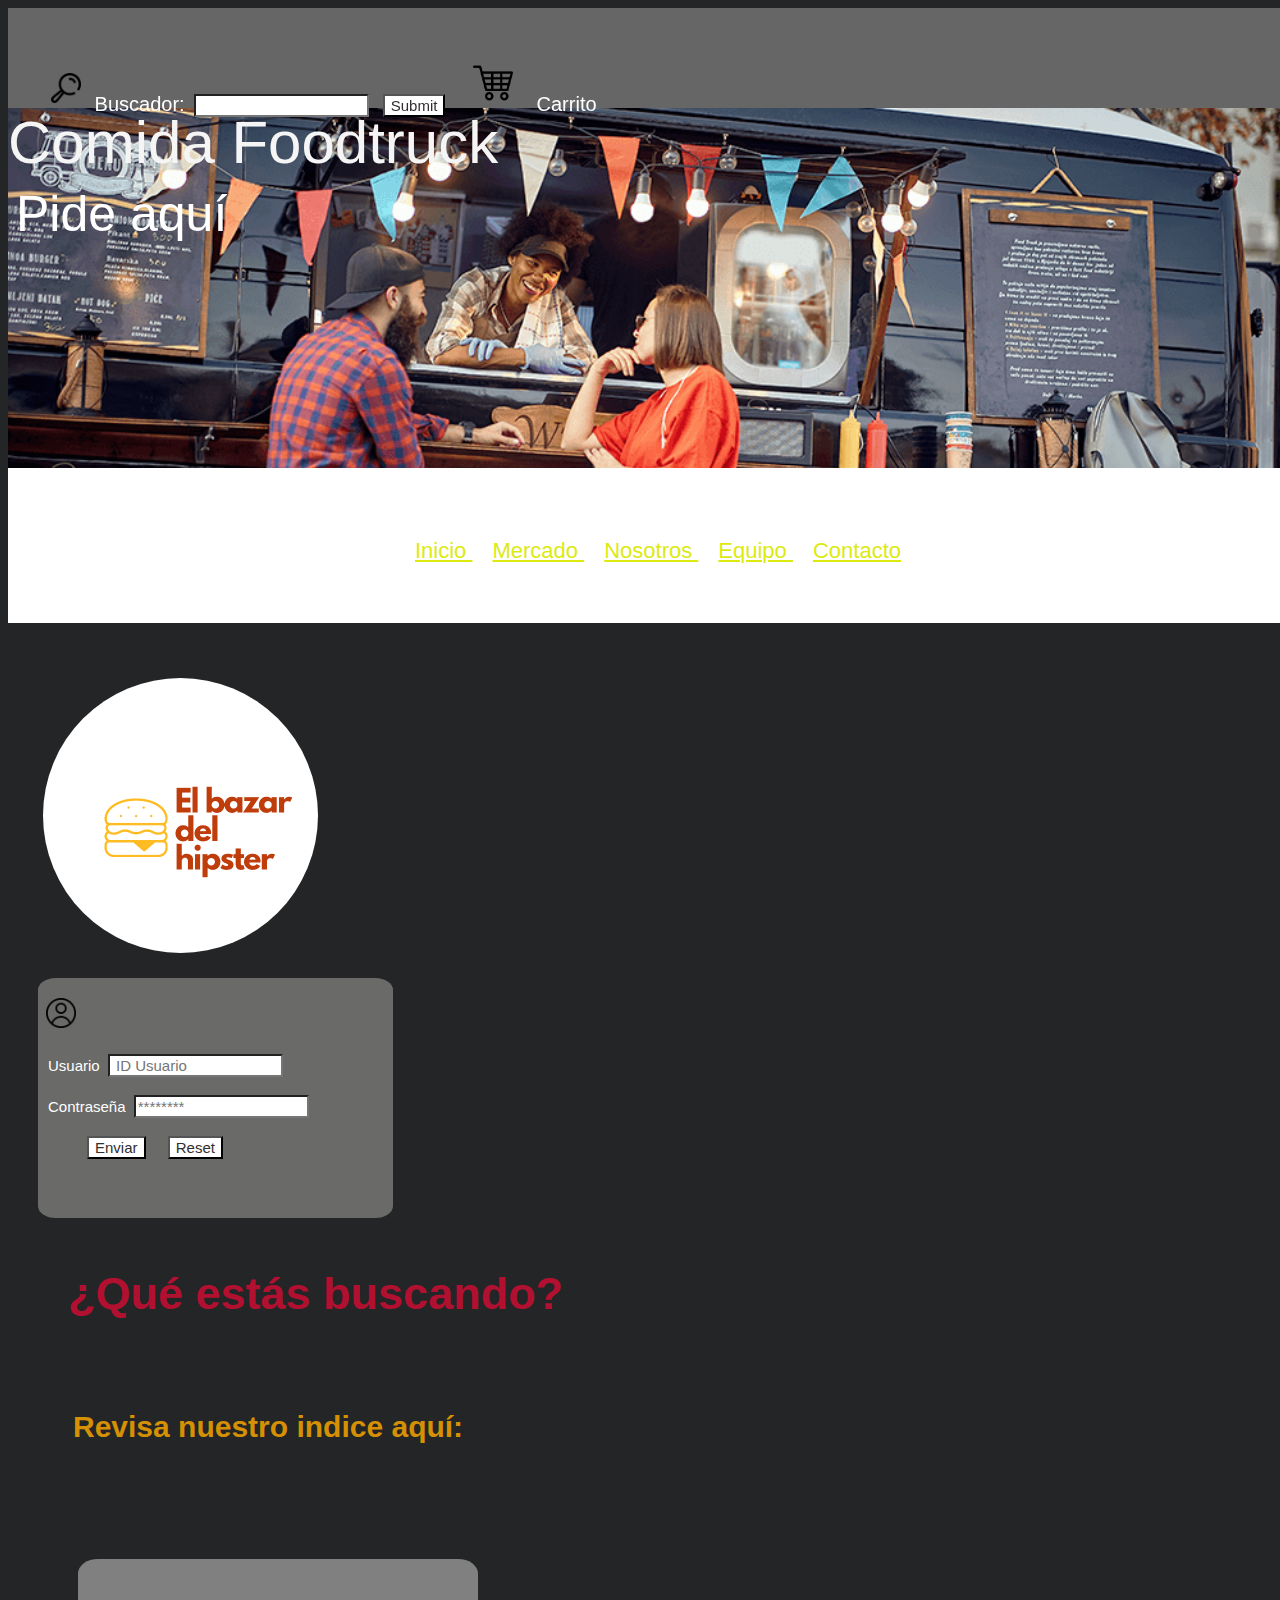
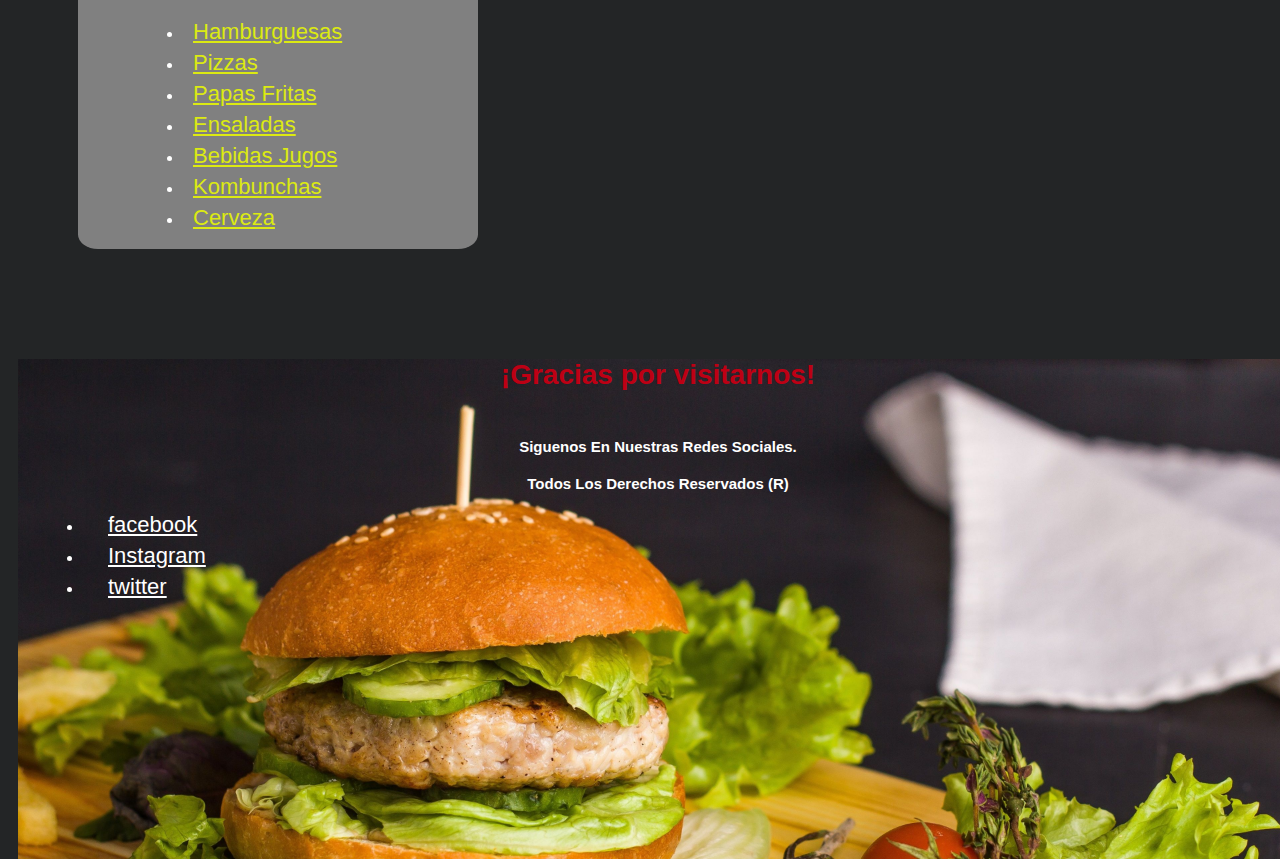
<file: src/paginas/busqueda.html>
<!DOCTYPE html>
<htm lang="en">
<head>
  <meta charset="UTF-8">
  <meta http-equiv="X-UA-Compatible" content="IE=edge">
  <meta name="viewport" content="width=device-width, initial-scale=1.0 user-scalable= no, maximum-scale= 1.0 minimum-scale= 1.0">
  <!--Style sheets-->
  <link href="https://cdn.jsdelivr.net/npm/bootstrap@5.2.0-beta1/dist/css/bootstrap.min.css" rel="stylesheet" integrity="sha384-0evHe/X+R7YkIZDRvuzKMRqM+OrBnVFBL6DOitfPri4tjfHxaWutUpFmBp4vmVor" crossorigin="anonymous">
  <link href="https://unpkg.com/aos@2.3.1/dist/aos.css" rel="stylesheet">
  <!--Scripts-->
  <script src="https://unpkg.com/aos@2.3.1/dist/aos.js"></script>
  <link rel="stylesheet" href="../css/estilos.css">
    <title> busqueda </title>
</head>
<body>

    
<!--Esto es un buscador-->

<div class="caja">
    <div class="Buscador" data-aos="fade-right"
    data-aos-offset="300"
    data-aos-easing="ease-in-sine">
    
    
        <div class="lupa">
        <img src="/src/multimedia/loupe.png" alt="buscador" width="30px" margin-top="15px" >
      <label for="Buscar"> Buscador: </label>
      <input type="Search" name="buscar" id="buscar">
      <input type="submit" name="Enviar" id="Enviar">
    
      <!--Carrito de compras-->
    
      <a href="../src/paginas/carrito.html"><img src="/src/multimedia/carrito de compra.png" alt="carro" width="40px"></a>
      <label for="compra"> Carrito</label> 
    
     </div>
       </div>
        </div>


<!--Contenedor Banner-->
<header> 
    <div>
    <div class=" contenedor"> Comida Foodtruck </div>
    <div class=" Banner"> Pide aquí </div>
    </div>
  </header>

  

  <!--Barra contenedora Menú-->
  <div class="Barra">

    
    
   <!--Menú Navegación-->
  
   <main>
    <div class="Menu">
     <nav>
       <div class="bottom">
         <a href= "/src/index.html"> Inicio </a>
         <a href="/src/paginas/mercado.html"> Mercado </a>
         <a href="/src/paginas/nosotros.html"> Nosotros </a>
         <a href="/src/paginas/equipo.html"> Equipo </a>
         <a href="/src/paginas/contacto.html"> Contacto </a>
       </div>
     </nav>
     </div>
   </main>


   
<!--logotipo-->

<div class="contain" data-aos="zoom-in">
    <a href="/src/index.html">
    <img src="/src/imagenes/logo bazar hipster transparent.png" width="250px">
    </a>
  </div>
  
  
<!--Usuario y Contraseña-->
<div class="Box">
    <div class="Usuario" width="20px">
      <img src="/src/multimedia/usuario.png" alt="User" width="30px" color="white">
    <p>
      <label for="Usuario"> Usuario </label>
      <input type="text" name="nombre usuario" id="nombre Usuario" placeholder=" ID Usuario" required>
    </p>
    
    <p>
      <label for="password">Contraseña</label>
      <input type="password" name="psw" id="password" placeholder= "********" maxlength="12" min="8">
    </p>
    
    <div class="btn">
    <p>
      <a href="../src/paginas/miportal.html"><input type="submit" value="Enviar"></a> 
      <input type="reset">
    </p>
    
    </div>
       </div>
          </div>
    
  <!--Título del sitio-->
  <h1>¿Qué estás buscando?</h1>
  <h2>Revisa nuestro indice aquí:</h2>



  <div class="contain3">
    <nav>
      <ul>
        <li> <a href="../src/paginas/subpaginas/hamburguesas.html"> Hamburguesas </a> </li>
        <li> <a href="../src/paginas/subpaginas/pizzas.html"> Pizzas </a> </li>
        <li> <a href="../src/paginas/subpaginas/papasfritas.html"> Papas Fritas </a> </li>
        <li> <a href="../src/paginas/subpaginas/ensaladas.html"> Ensaladas </a> </li>
        <li> <a href="../src/paginas/subpaginas/bebidas.html"> Bebidas Jugos </a> </li>
        <li> <a href="../src/paginas/subpaginas/kombunchas.html"> Kombunchas </a> </li>
        <li> <a href="../src/paginas/subpaginas/cervezas.html"> Cerveza </a> </li>
        <ul>
          <nav>
     </div>

<!--Pie de Pagina-->
<footer>
 
    <div class= "Pie">
  
  
        <div class="Widget">
          <h5> ¡Gracias por visitarnos!</h5>
          </div>
      
          <div class="center-footer" id="call-action">
          <h4> Siguenos en nuestras redes sociales.</h4>
                 <h4> Todos los derechos reservados (R) </h4>
  
      <ul>
        <li> <a class="btn" href="https://www.facebook.com/"> facebook </a> </li>
        <li> <a class="btn" href="https://www.instagram.com/"> Instagram </a> </li>
        <li> <a class="btn" href="https://twitter.com/"> twitter </a> </li>
      </ul>
   
      <div class="powr-paypal-button" id="507c94aa_1654184811"></div><script src="https://www.powr.io/powr.js?platform=html"></script>
  
           </div>
          </div>
         </div>
  </footer>
  <script>
    AOS.init();
  </script>
</body>
</htm>
</file>
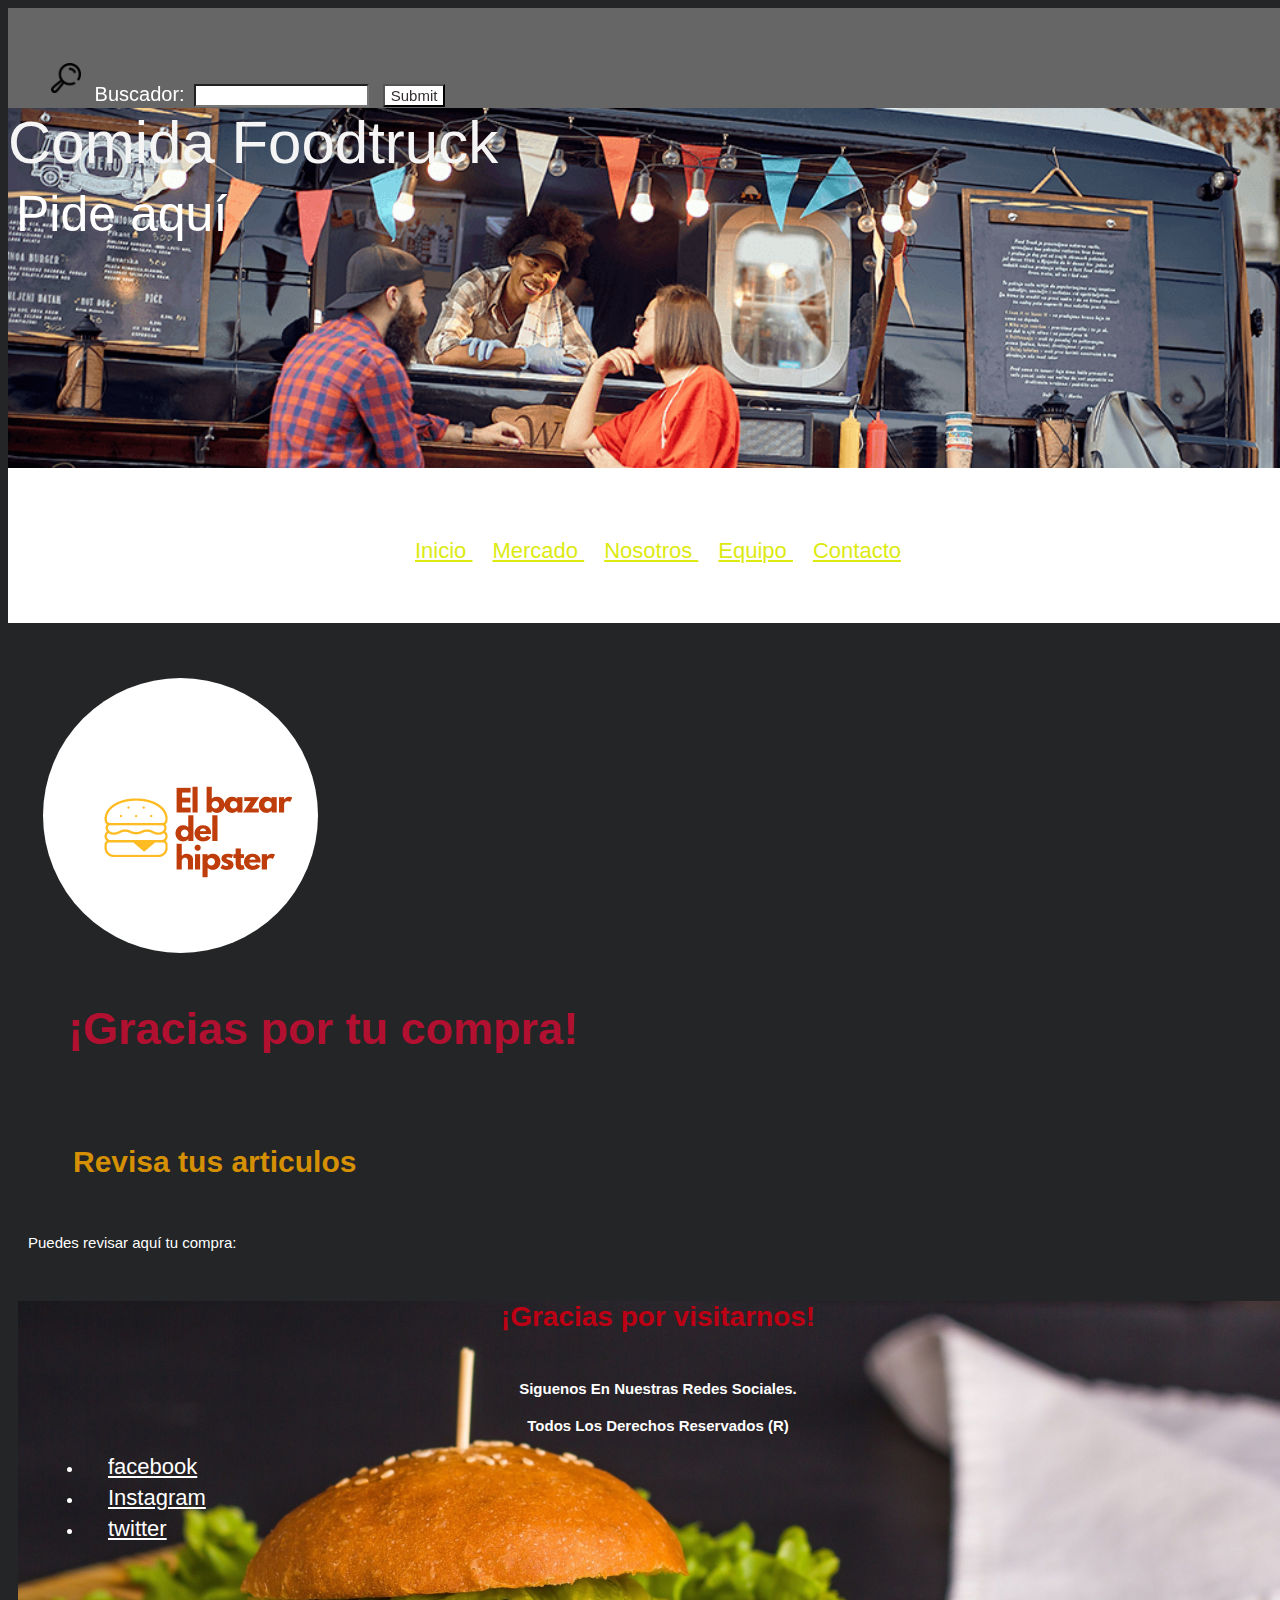
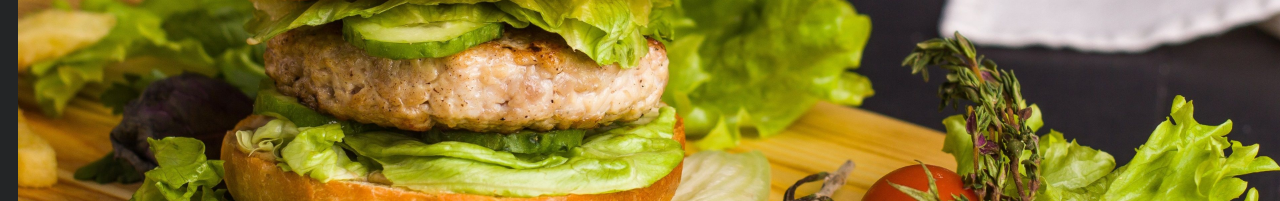
<file: src/paginas/carrito.html>
<!DOCTYPE html>
<html lang="en">
<head>
  <meta charset="UTF-8">
  <meta http-equiv="X-UA-Compatible" content="IE=edge">
  <meta name="viewport" content="width=device-width, initial-scale=1.0 user-scalable= no, maximum-scale= 1.0 minimum-scale= 1.0">
  <!--Style sheets-->
  <link href="https://cdn.jsdelivr.net/npm/bootstrap@5.2.0-beta1/dist/css/bootstrap.min.css" rel="stylesheet" integrity="sha384-0evHe/X+R7YkIZDRvuzKMRqM+OrBnVFBL6DOitfPri4tjfHxaWutUpFmBp4vmVor" crossorigin="anonymous">
  <link href="https://unpkg.com/aos@2.3.1/dist/aos.css" rel="stylesheet">
  <!--Scripts-->
  <script src="https://unpkg.com/aos@2.3.1/dist/aos.js"></script>
  <link rel="stylesheet" href="../css/estilos.css">
  <title> Checkout </title>
</head>

<body>


<!--Esto es un Buscador-->

<div class="caja">
    <div class="Buscador" data-aos="fade-right"
    data-aos-offset="300"
    data-aos-easing="ease-in-sine">
    
    
        <div class="lupa">
        <img src="../multimedia/loupe.png" alt="buscador" width="30px" margin-top="15px" >
      <label for="Buscar"> Buscador: </label>
      <input type="Search" name="buscar" id="buscar">
      <input type="submit" name="Enviar" id="Enviar">
    
    </div>
      </div>
        </div>
 
<!--Contenedor Banner-->
<header> 
    <div>
    <div class=" contenedor"> Comida Foodtruck </div>
    <div class=" Banner"> Pide aquí </div>
    </div>
  </header>   

   <!--Barra contenedora Menú-->
   <div class="Barra">
 

    <!--Menú Navegación-->
   
    <main>
     <div class="Menu">
      <nav>
        <div class="bottom">
          <a href= "/src/index.html"> Inicio </a>
          <a href="/src/paginas/mercado.html"> Mercado </a>
          <a href="/src/paginas/nosotros.html"> Nosotros </a>
          <a href="/src/paginas/equipo.html"> Equipo </a>
          <a href="/src/paginas/contacto.html"> Contacto </a>
        </div>
      </nav>
      </div>
    </main>

    
<!--logotipo-->

<div class="contain" data-aos="zoom-in">
    <a href="/src/index.html">
    <img src="../imagenes/logo bazar hipster transparent.png" width="250px">
    </a>
  </div>

<!--Resumen de compra-->
<h1> ¡Gracias por tu compra!</h1>


<h2>Revisa tus articulos</h2>

<!--Ticket de venta-->
<p>Puedes revisar aquí tu compra:</p>
<div data-aos="fade-right">
  <div class="powr-delivery-form" id="b0d68f87_1653775387"></div><script src="https://www.powr.io/powr.js?platform=html"></script>
</div>

  
<!--Pie de Pagina-->
<footer>
 
  <div class= "Pie">


      <div class="Widget">
        <h5> ¡Gracias por visitarnos!</h5>
        </div>
    
        <div class="center-footer" id="call-action">
        <h4> Siguenos en nuestras redes sociales.</h4>
               <h4> Todos los derechos reservados (R) </h4>
  
    <ul>
      <li> <a class="btn" href="https://www.facebook.com/"> facebook </a> </li>
      <li> <a class="btn" href="https://www.instagram.com/"> Instagram </a> </li>
      <li> <a class="btn" href="https://twitter.com/"> twitter </a> </li>
    </ul>
    <div class="powr-paypal-button" id="507c94aa_1654184811"></div><script src="https://www.powr.io/powr.js?platform=html"></script>
         </div>
        </div>
       </div>
</footer>
<script>
  AOS.init();
</script>
</body>

</html>
</file>
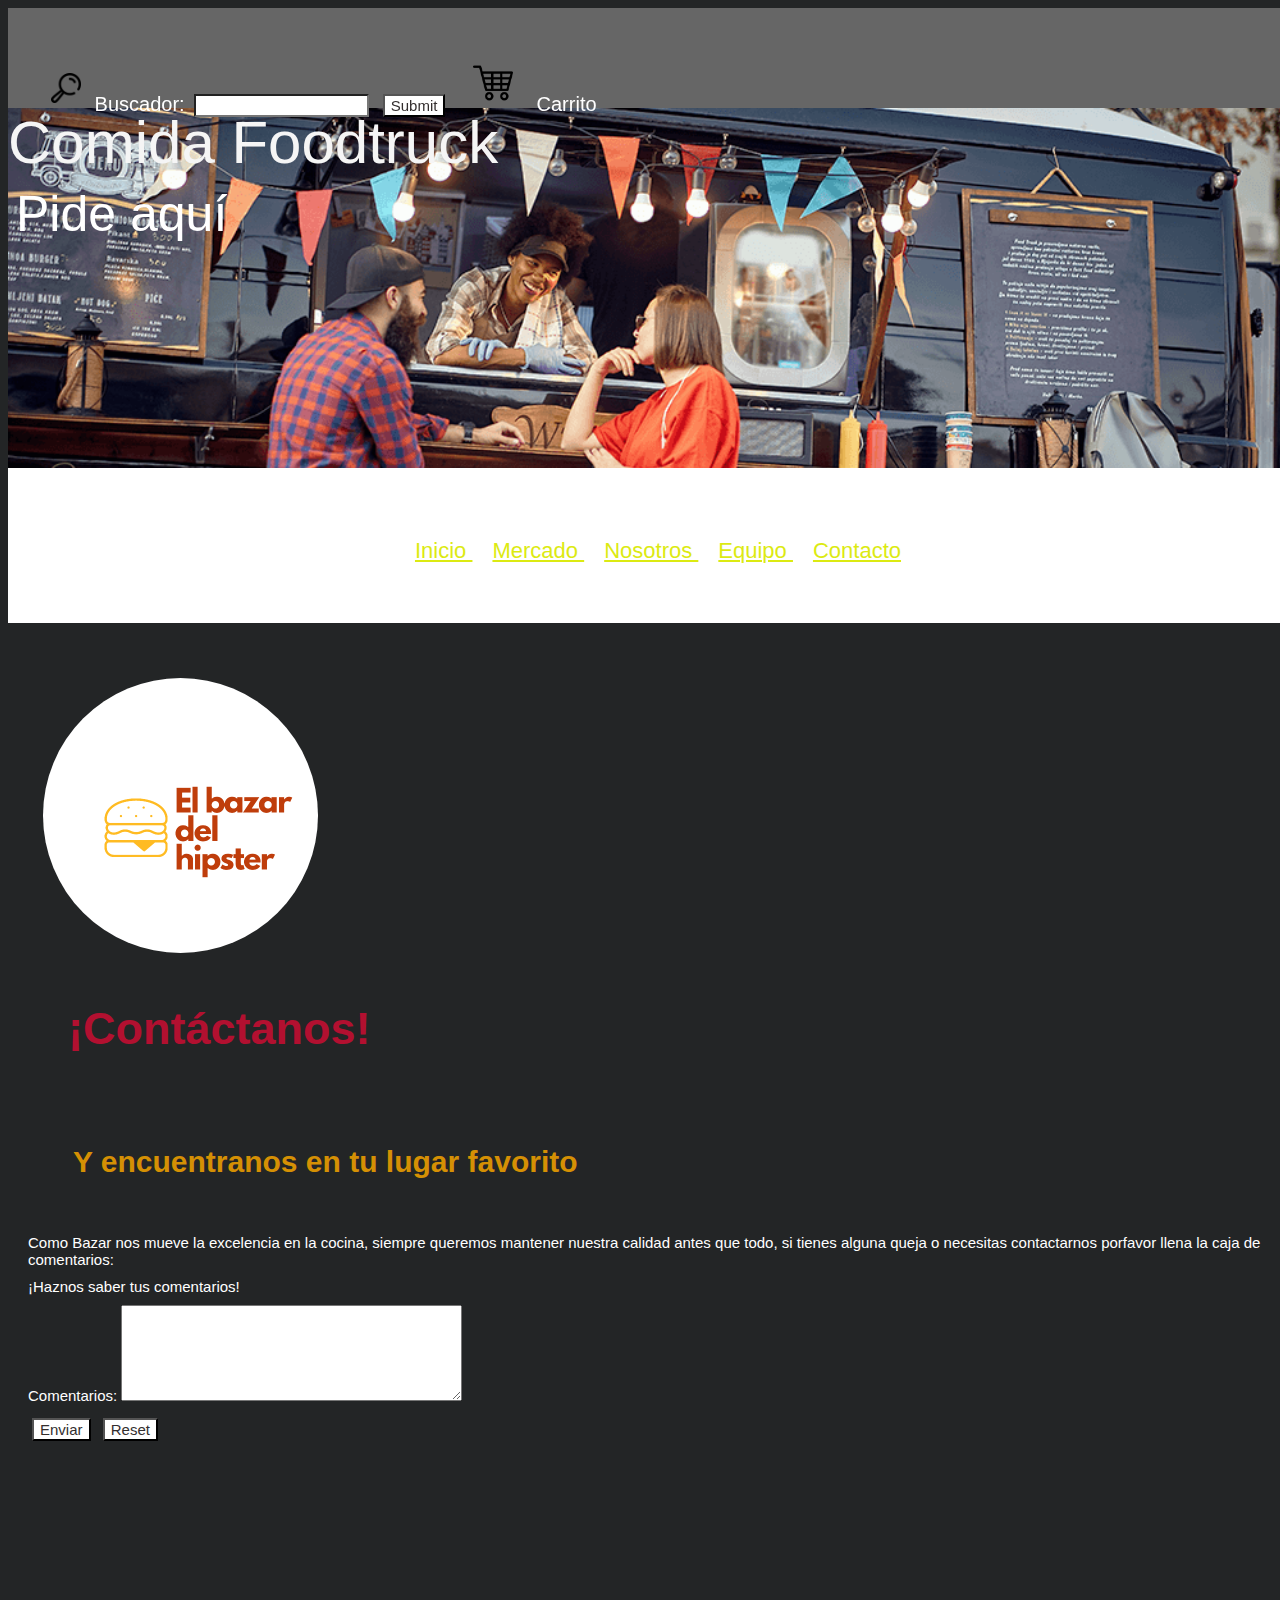
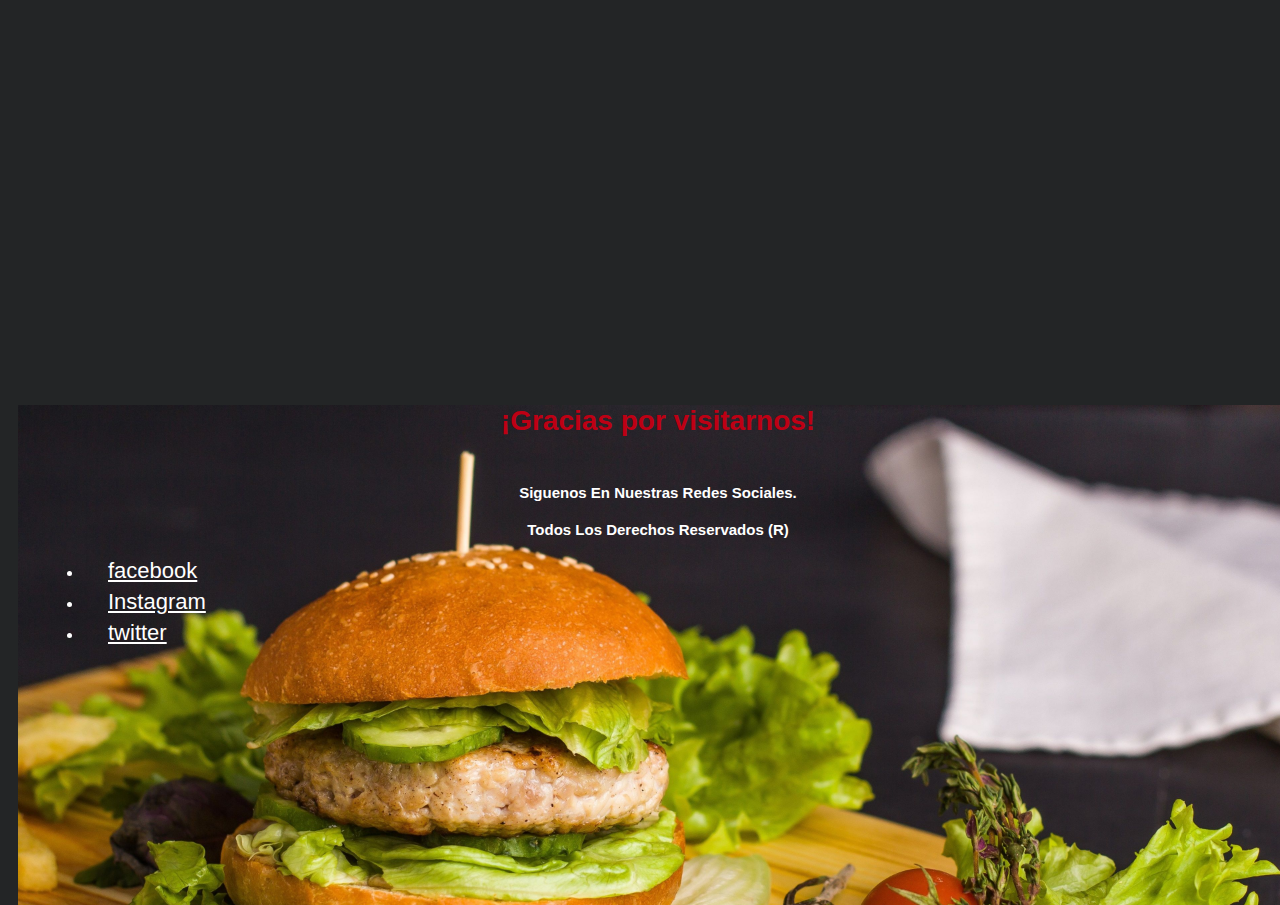
<file: src/paginas/contacto.html>
<!DOCTYPE html>
<html lang="en">
    <head>
      <meta charset="UTF-8">
      <meta http-equiv="X-UA-Compatible" content="IE=edge">
      <meta name="viewport" content="width=device-width, initial-scale=1.0 user-scalable= no, maximum-scale= 1.0 minimum-scale= 1.0">
      <!--Style sheets-->
      <link href="https://cdn.jsdelivr.net/npm/bootstrap@5.2.0-beta1/dist/css/bootstrap.min.css" rel="stylesheet" integrity="sha384-0evHe/X+R7YkIZDRvuzKMRqM+OrBnVFBL6DOitfPri4tjfHxaWutUpFmBp4vmVor" crossorigin="anonymous">
      <link href="https://unpkg.com/aos@2.3.1/dist/aos.css" rel="stylesheet">
      <!--Scripts-->
      <script src="https://unpkg.com/aos@2.3.1/dist/aos.js"></script>
      <link rel="stylesheet" href="../css/estilos.css">
      <title> Contacto </title>
    </head>
<body>

 <!--Esto es un Buscador-->

 <div class="caja">
  <div class="Buscador" data-aos="fade-right"
  data-aos-offset="300"
  data-aos-easing="ease-in-sine">
  
  
      <div class="lupa">
      <img src="../multimedia/loupe.png" alt="buscador" width="30px" margin-top="15px" >
    <label for="Buscar"> Buscador: </label>
    <input type="Search" name="buscar" id="buscar">
    <input type="submit" name="Enviar" id="Enviar">
  

    <a href="../paginas/carrito.html"><img src="../multimedia/carrito de compra.png" alt="carro" width="40px"></a>
    <label for="compra"> Carrito</label> 
  
  </div>
    </div>
      </div>

  <!--Caja Banner-->
    <header>
        <div>
        <div class=" contenedor"> Comida Foodtruck </div>
        <div class=" Banner"> Pide aquí </div>
        </div>
      </header>

  <!--Barra contenedora Menú-->
  <div class="Barra">



   <!--Menú Navegación-->
  
   <main>
    <div class="Menu">
     <nav>
         <a href= "../index.html"> Inicio </a>
         <a href="../paginas/mercado.html"> Mercado </a>
         <a href="../paginas/nosotros.html"> Nosotros </a>
         <a href="../paginas/equipo.html"> Equipo </a>
         <a href="../paginas/contacto.html"> Contacto </a>
     </nav>
     </div>
   </main>


<!--logotipo-->

<div class="contain" data-aos="zoom-in">
  <a href="../index.html">
  <img src="../imagenes/logo bazar hipster transparent.png" width="250px">
  </a>
</div>
    <!--Título-->
  <h1> ¡Contáctanos! </h1>  
  
  <h2> Y encuentranos en tu lugar favorito</h2>

  <span> 
 <p> Como Bazar nos mueve la excelencia en la cocina, siempre queremos mantener nuestra calidad
     antes que todo, si tienes alguna queja o necesitas contactarnos porfavor llena la caja de comentarios:
 </p>
  </span>

<!--Comentarios-->
  <p> ¡Haznos saber tus comentarios!</p>
              
  <p>
    <label for="comentarios">Comentarios:</label>
    <textarea id="comentarios" name="areatexto" rows="6" cols="40"></textarea>
  </p>

  <p>
    <input type="submit" value="Enviar">
    <input type="reset">
  </p>



  <!--Ubicación-->
  <div class="mapouter"><div class="gmap_canvas"><iframe width="800" height="400" id="gmap_canvas" src="https://maps.google.com/maps?q=santiago%20de%20chile&t=&z=13&ie=UTF8&iwloc=&output=embed" frameborder="0" scrolling="no" marginheight="0" marginwidth="0"></iframe><a href="https://www.whatismyip-address.com"></a><br><style>.mapouter{position:relative;text-align:right;height:500px;width:600px;}</style><a href="https://www.embedgooglemap.net"></a><style>.gmap_canvas {overflow:hidden;background:none!important;height:500px;width:600px;}</style></div></div>

 
  <!--Pie de Pagina-->


  <footer>
 
    <div class= "Pie">
  
    <div class="redes sociales">
                     
      <div class="contenedor">
        <div class="Widget">
          <h5> ¡Gracias por visitarnos!</h5>
      
          <div class="center-footer" id="call-action">
          <h4> Siguenos en nuestras redes sociales.</h4>
                 <h4> Todos los derechos reservados (R) </h4>
      <ul>
        <li> <a class="btn" href="https://www.facebook.com/"> facebook </a> </li>
        <li> <a class="btn" href="https://www.instagram.com/"> Instagram </a> </li>
        <li> <a class="btn" href="https://twitter.com/"> twitter </a> </li>
      </ul>
    </div>
    <div class="powr-paypal-button" id="507c94aa_1654184811"></div><script src="https://www.powr.io/powr.js?platform=html"></script>
           </div>
          </div>
         </div>
        </div>
  </footer>
  <script>
    AOS.init();
  </script>
    <script src="https://cdn.jsdelivr.net/npm/bootstrap@5.2.0-beta1/dist/js/bootstrap.bundle.min.js" integrity="sha384-pprn3073KE6tl6bjs2QrFaJGz5/SUsLqktiwsUTF55Jfv3qYSDhgCecCxMW52nD2" crossorigin="anonymous"></script>
</body>

</html>
</file>
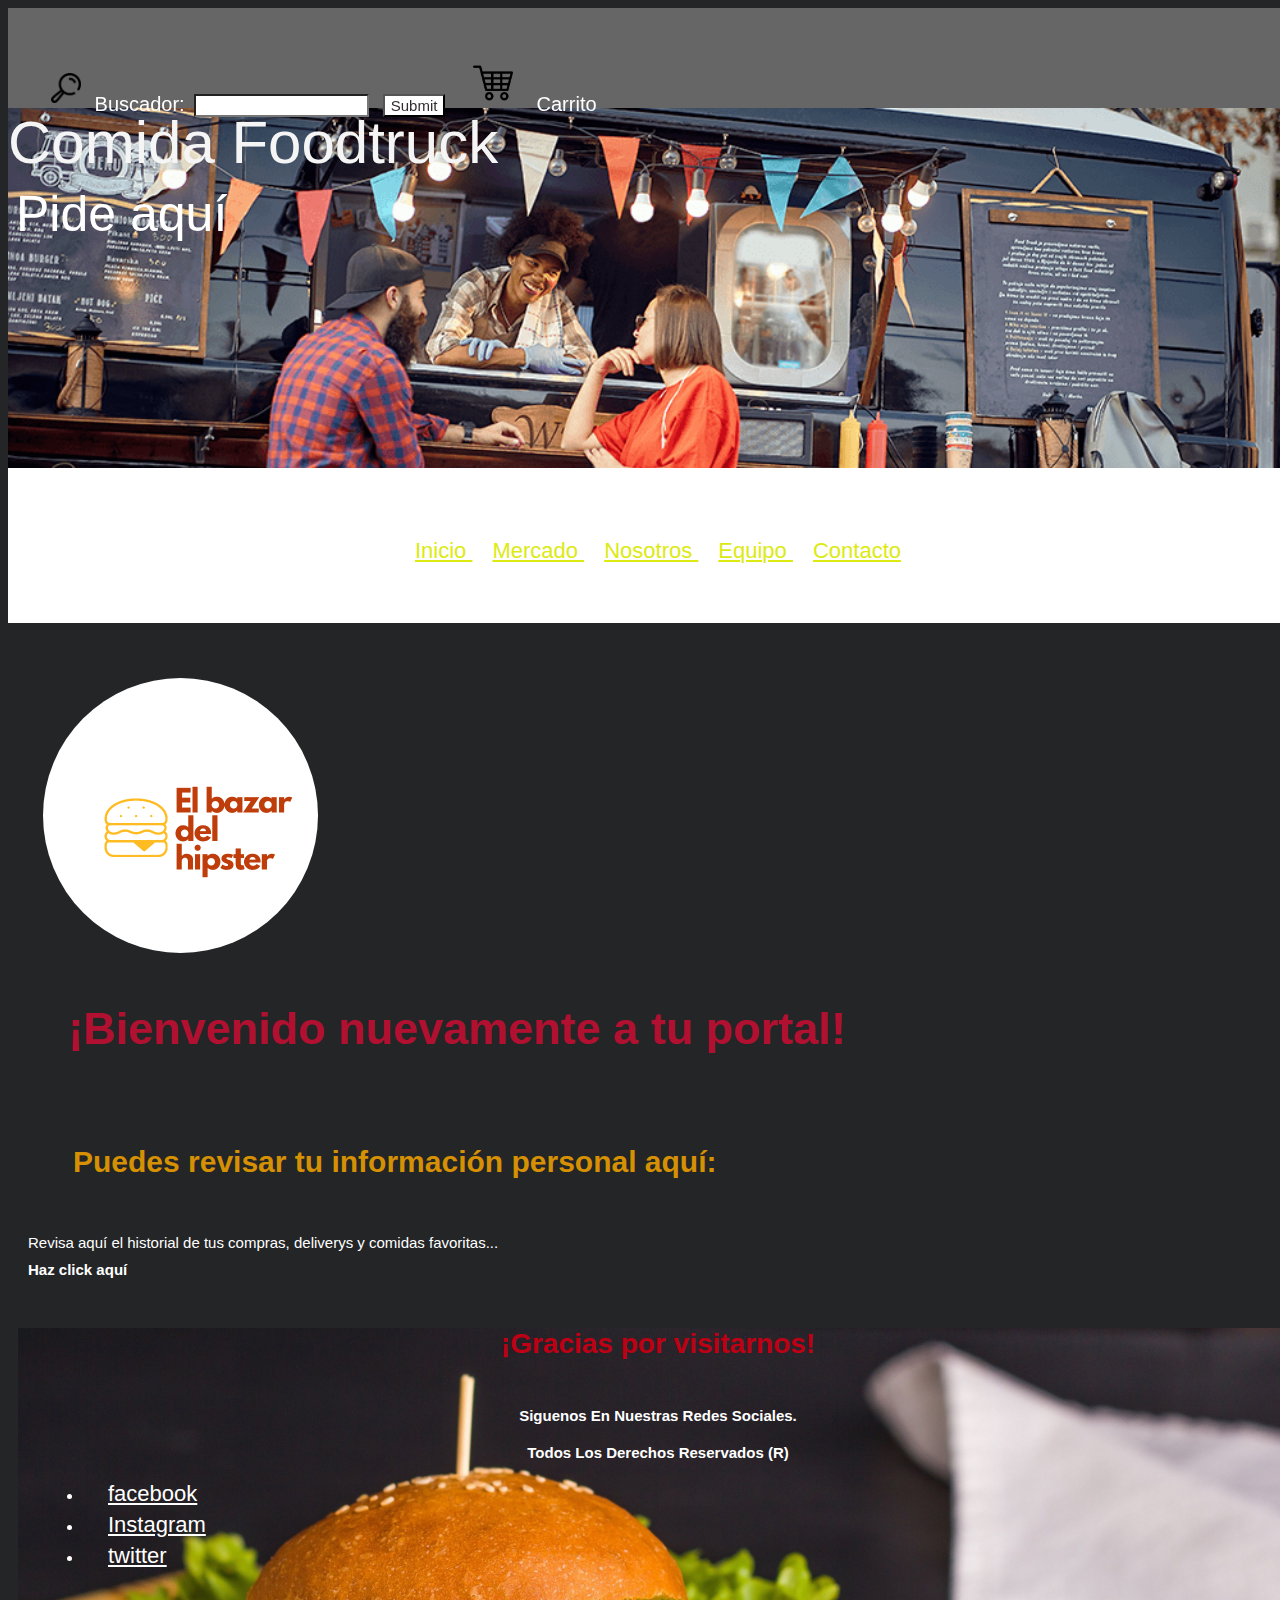
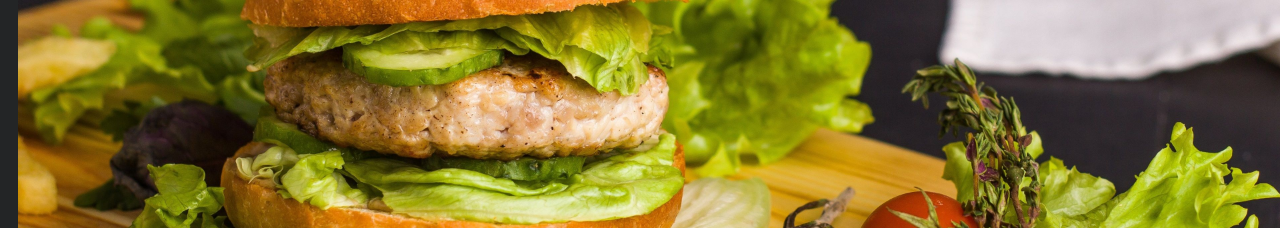
<file: src/paginas/miportal.html>
<!DOCTYPE html>
<html lang="en">
<head>
  <meta charset="UTF-8">
  <meta http-equiv="X-UA-Compatible" content="IE=edge">
  <meta name="viewport" content="width=device-width, initial-scale=1.0 user-scalable= no, maximum-scale= 1.0 minimum-scale= 1.0">
  <!--Style sheets-->
  <link href="https://cdn.jsdelivr.net/npm/bootstrap@5.2.0-beta1/dist/css/bootstrap.min.css" rel="stylesheet" integrity="sha384-0evHe/X+R7YkIZDRvuzKMRqM+OrBnVFBL6DOitfPri4tjfHxaWutUpFmBp4vmVor" crossorigin="anonymous">
  <link href="https://unpkg.com/aos@2.3.1/dist/aos.css" rel="stylesheet">
  <!--Scripts-->
  <script src="https://unpkg.com/aos@2.3.1/dist/aos.js"></script>
  <link rel="stylesheet" href="../css/estilos.css">
    <title> Mi portal </title>
</head>

<body>

<!--Esto es un buscador-->

<div class="caja">
    <div class="Buscador" data-aos="fade-right"
    data-aos-offset="300"
    data-aos-easing="ease-in-sine">
    
    
        <div class="lupa">
        <img src="/src/multimedia/loupe.png" alt="buscador" width="30px" margin-top="15px" >
      <label for="Buscar"> Buscador: </label>
      <input type="Search" name="buscar" id="buscar">
      <input type="submit" name="Enviar" id="Enviar">
    
      <!--Carrito de compras-->
    
      <a href="../paginas/carrito.html"><img src="/src/multimedia/carrito de compra.png" alt="carro" width="40px"></a>
      <label for="compra"> Carrito</label> 
    
     </div>
       </div>
        </div>

<!--Contenedor Banner-->
<header> 
  <div>
  <div class=" contenedor"> Comida Foodtruck </div>
  <div class=" Banner"> Pide aquí </div>
  </div>
</header>


  <!--Barra contenedora Menú-->
  <div class="Barra">

    
   <!--Menú Navegación-->
  
   <main>
    <div class="Menu">
     <nav>
       <div class="bottom">
         <a href= "../index.html"> Inicio </a>
         <a href="/src/paginas/mercado.html"> Mercado </a>
         <a href="/src/paginas/nosotros.html"> Nosotros </a>
         <a href="/src/paginas/equipo.html"> Equipo </a>
         <a href="/src/paginas/contacto.html"> Contacto </a>
       </div>
     </nav>
     </div>
   </main>

   
<!--logotipo-->

<div class="contain" data-aos="zoom-in">
    <a href="../index.html">
    <img src="/src/imagenes/logo bazar hipster transparent.png" width="250px">
    </a>
  </div>

  <h1>¡Bienvenido nuevamente a tu portal!</h1>

  <h2>Puedes revisar tu información personal aquí:</h2>
  
<p>Revisa aquí el historial de tus compras, deliverys y comidas favoritas...</p>

<p> <b>Haz click aquí</b> </p>


<!--Pie de Pagina-->
<footer>
 
    <div class= "Pie">
  
  
        <div class="Widget">
          <h5> ¡Gracias por visitarnos!</h5>
          </div>
      
          <div class="center-footer" id="call-action">
          <h4> Siguenos en nuestras redes sociales.</h4>
                 <h4> Todos los derechos reservados (R) </h4>
    
      <ul>
        <li> <a class="btn" href="https://www.facebook.com/"> facebook </a> </li>
        <li> <a class="btn" href="https://www.instagram.com/"> Instagram </a> </li>
        <li> <a class="btn" href="https://twitter.com/"> twitter </a> </li>
      </ul>
      <div class="powr-paypal-button" id="507c94aa_1654184811"></div><script src="https://www.powr.io/powr.js?platform=html"></script>
           </div>
          </div>
         </div>
  </footer>
  <script>
    AOS.init();
  </script>
</body>
</html>
</file>
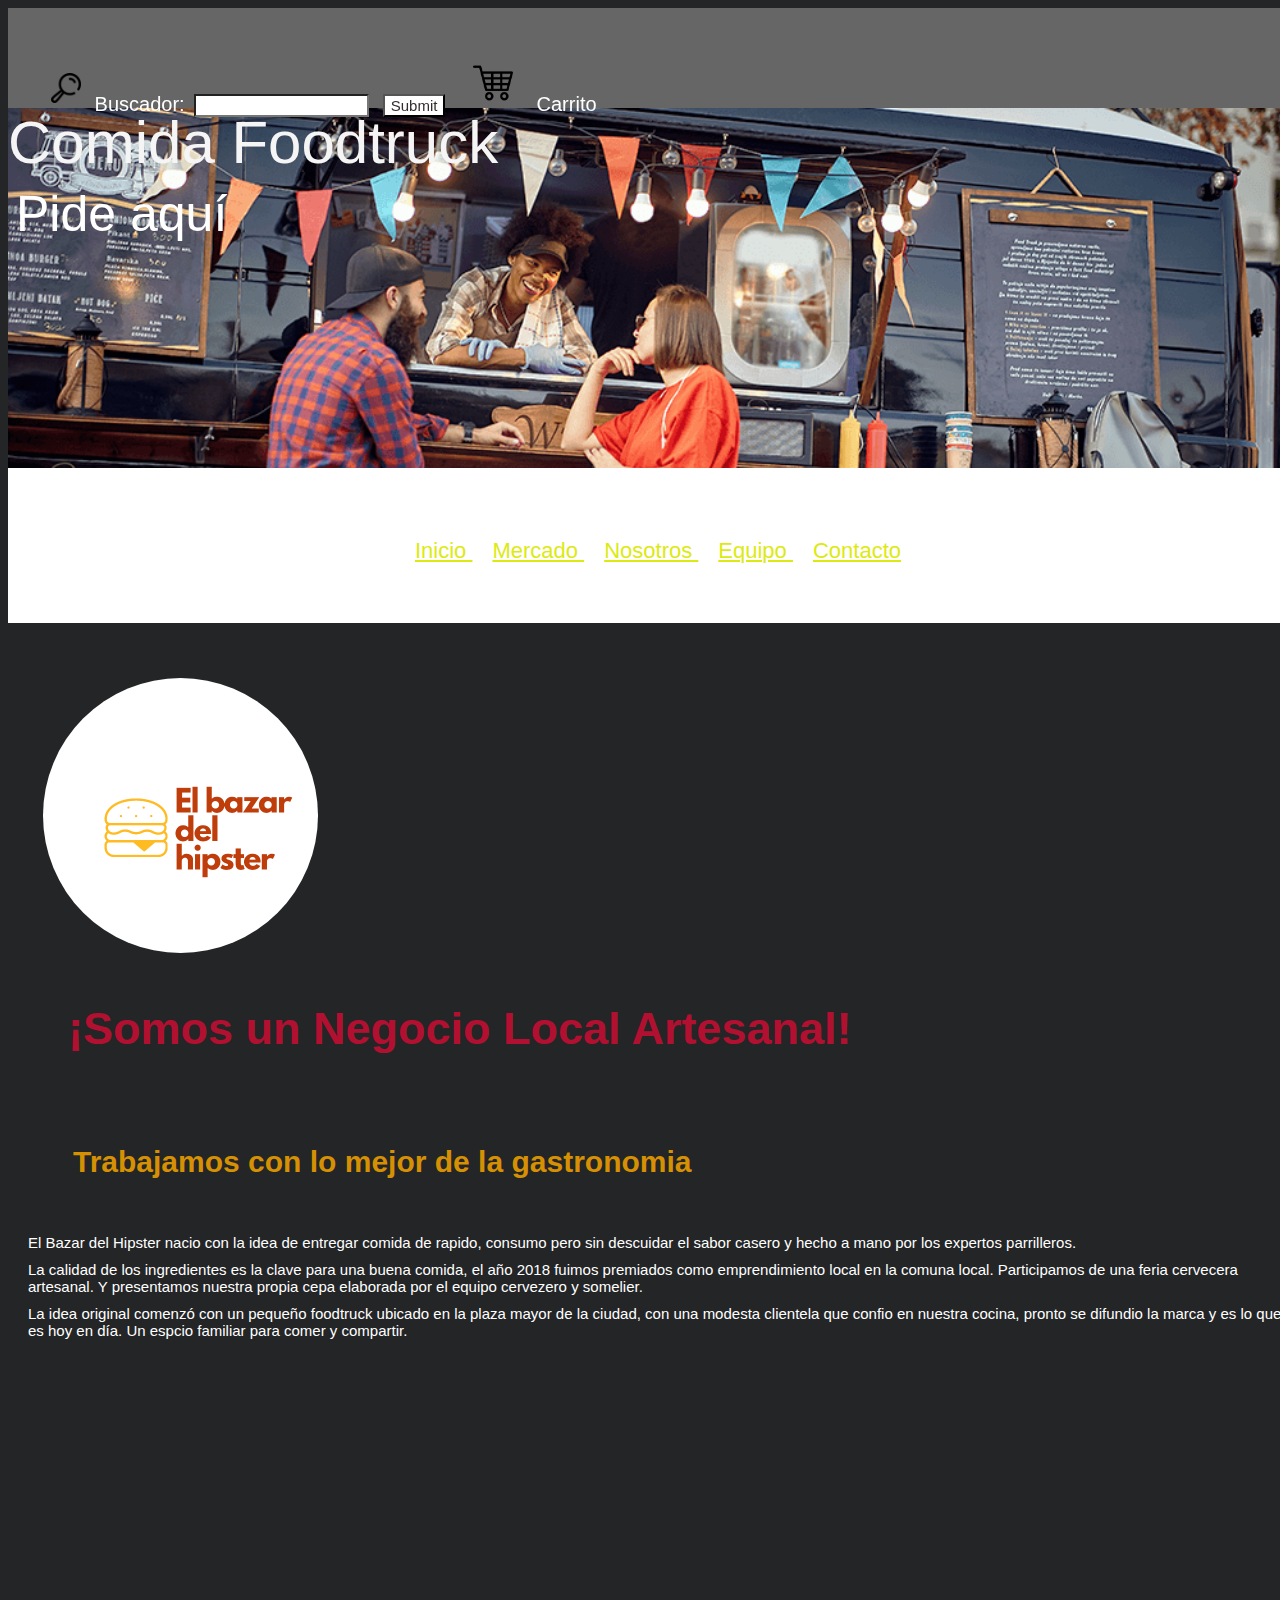
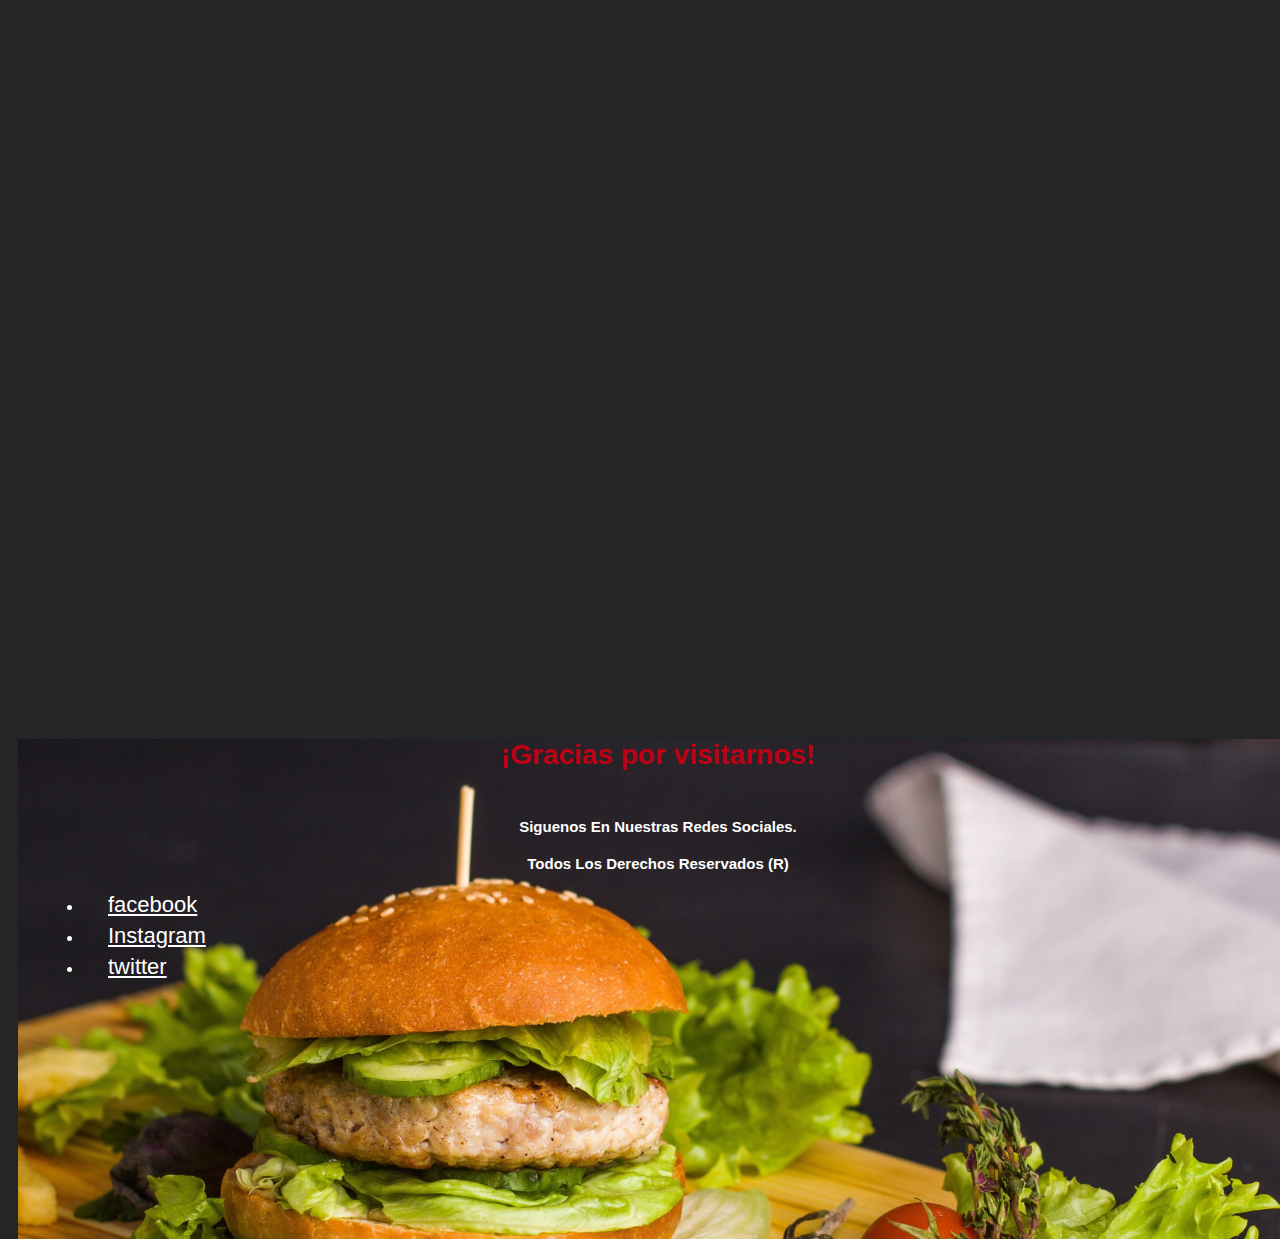
<file: src/paginas/nosotros.html>
<!DOCTYPE html>
<html lang="en">

<head>
  <meta charset="UTF-8">
  <meta http-equiv="X-UA-Compatible" content="IE=edge">
  <meta name="viewport" content="width=device-width, initial-scale=1.0 user-scalable= no, maximum-scale= 1.0 minimum-scale= 1.0">
  <!--Style sheets-->
  <link href="https://cdn.jsdelivr.net/npm/bootstrap@5.2.0-beta1/dist/css/bootstrap.min.css" rel="stylesheet" integrity="sha384-0evHe/X+R7YkIZDRvuzKMRqM+OrBnVFBL6DOitfPri4tjfHxaWutUpFmBp4vmVor" crossorigin="anonymous">
  <link href="https://unpkg.com/aos@2.3.1/dist/aos.css" rel="stylesheet">
  <!--Scripts-->
  <script src="https://unpkg.com/aos@2.3.1/dist/aos.js"></script>
  <link rel="stylesheet" href="../css/estilos.css">
  <title> Nosotros </title>
</head>
<body>


<!--Esto es un Buscador-->

<div class="caja">
  <div class="Buscador" data-aos="fade-right"
  data-aos-offset="300"
  data-aos-easing="ease-in-sine">
  
  
      <div class="lupa">
      <img src="../multimedia/loupe.png" alt="buscador" width="30px" margin-top="15px" >
    <label for="Buscar"> Buscador: </label>
    <input type="Search" name="buscar" id="buscar">
    <input type="submit" name="Enviar" id="Enviar">
  

    <a href="../paginas/carrito.html"><img src="../multimedia/carrito de compra.png" alt="carro" width="40px"></a>
    <label for="compra"> Carrito</label> 
  
  </div>
    </div>
      </div>

<!--Contenedor Banner-->
    <header>
        <div>
        <div class=" contenedor"> Comida Foodtruck </div>
        <div class=" Banner"> Pide aquí </div>
        </div>
      </header>
    
      
  <!--Barra contenedora Menú-->
  <div class="Barra">



   <!--Menú Navegación-->
  
   <main>
    <div class="Menu">
     <nav>
         <a href= "../index.html"> Inicio </a>  
         <a href="../paginas/mercado.html"> Mercado </a>
         <a href="../paginas/nosotros.html"> Nosotros </a>
         <a href="../paginas/equipo.html"> Equipo </a>
         <a href="../paginas/contacto.html"> Contacto </a>
     </nav>
     </div>
   </main>

   
<!--logotipo-->

<div class="contain" data-aos="zoom-in">
  <a href="../index.html">
  <img src="../imagenes/logo bazar hipster transparent.png" width="250px">
  </a>
</div>


 <h1> ¡Somos un Negocio Local Artesanal! </h1>   
    
   <h2> Trabajamos con lo mejor de la gastronomia </h2>

<span> 
<p> El Bazar del Hipster nacio con la idea de entregar comida de rapido, consumo
    pero sin descuidar el sabor casero y hecho a mano por los expertos parrilleros.
</p>
</span>

<span>
<p> La calidad de los ingredientes es la clave para una buena comida, el año 2018 fuimos premiados
    como emprendimiento local en la comuna local. Participamos de una feria cervecera artesanal.
    Y presentamos nuestra propia cepa elaborada por el equipo cervezero y somelier.
</p>
</span>

<span>
<p>
La idea original comenzó con un pequeño foodtruck ubicado en la plaza mayor de la ciudad, con una modesta clientela
que confio en nuestra cocina, pronto se difundio la marca y es lo que es hoy en día. Un espcio familiar para comer
y compartir.
</p>
</span>

<!--Video-->
<div class="video">
<iframe src="https://player.vimeo.com/video/22720549?h=db55bb8cc4" width="650" height="480" frameborder="0" allow="autoplay; fullscreen; picture-in-picture" allowfullscreen>
<p><a href="https://vimeo.com/22720549">
</iframe>


<iframe src="https://player.vimeo.com/video/275096177?h=63fe4ac102" width="600" height="400" frameborder="0" allow="autoplay; fullscreen; picture-in-picture" allowfullscreen></iframe>
<a href="https://vimeo.com/275096177"></a> <a href="https://vimeo.com/doma02"></a> <a href="https://vimeo.com"> </a>
</div>
<!--Pie de pagina-->
<footer>
 
  <div class= "Pie">

  <div class="redes sociales">
                   
    <div class="contenedor">
      <div class="Widget">
        <h5> ¡Gracias por visitarnos!</h5>
    
        <div class="center-footer" id="call-action">
        <h4> Siguenos en nuestras redes sociales.</h4>

               <h4> Todos los derechos reservados (R) </h4>
    <ul>
      <li> <a class="btn" href="https://www.facebook.com/"> facebook </a> </li>
      <li> <a class="btn" href="https://www.instagram.com/"> Instagram </a> </li>
      <li> <a class="btn" href="https://twitter.com/"> twitter </a> </li>
    </ul>
  </div>
  <div class="powr-paypal-button" id="507c94aa_1654184811"></div><script src="https://www.powr.io/powr.js?platform=html"></script>
         </div>
        </div>
       </div>
      </div>
</footer>
<script>
  AOS.init();
</script>

<script src="https://cdn.jsdelivr.net/npm/bootstrap@5.2.0-beta1/dist/js/bootstrap.bundle.min.js" integrity="sha384-pprn3073KE6tl6bjs2QrFaJGz5/SUsLqktiwsUTF55Jfv3qYSDhgCecCxMW52nD2" crossorigin="anonymous"></script>
</body>

</html>
</file>
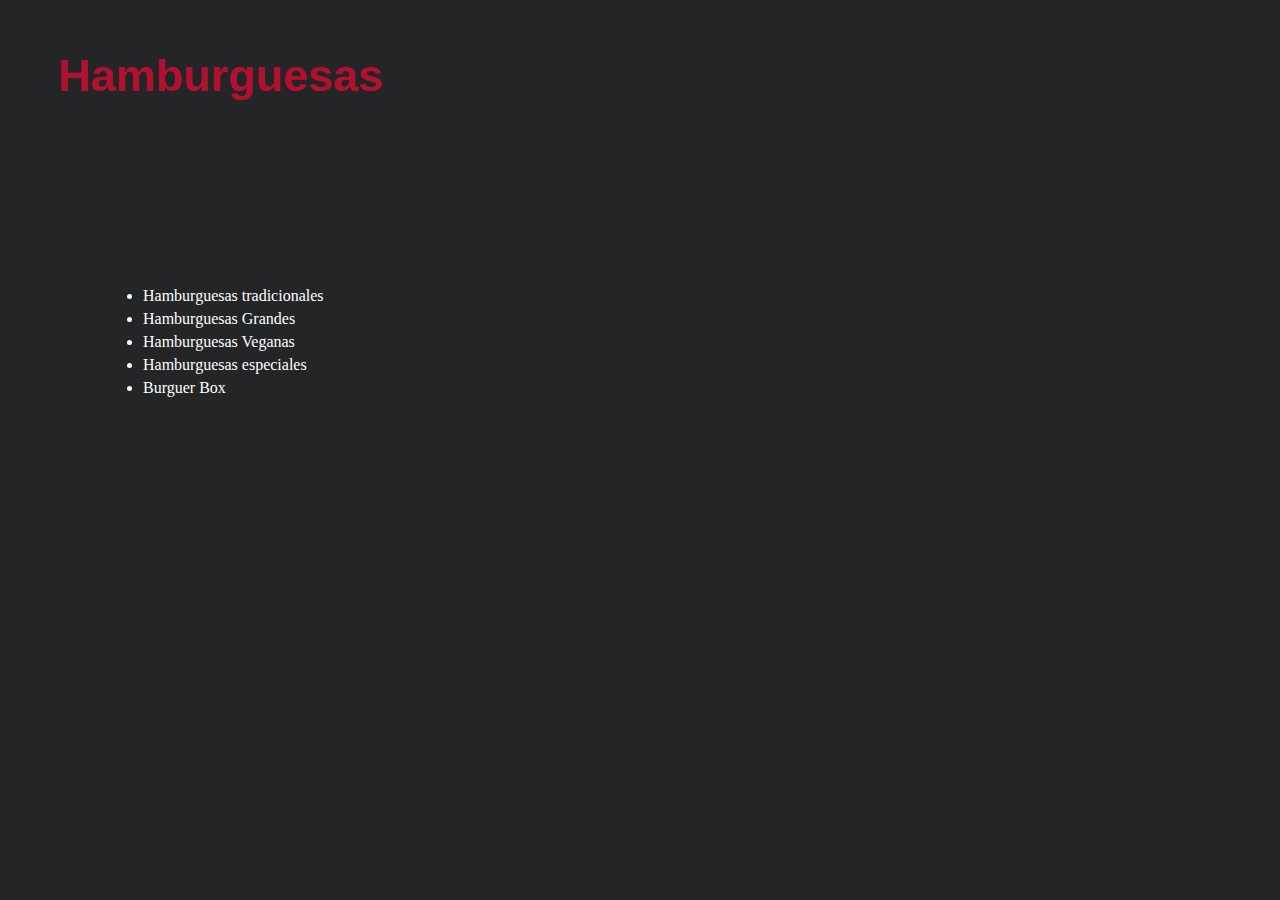
<file: src/paginas/subpaginas/hamburguesas.html>
<!DOCTYPE html>
<html lang="en">
    <head>
        <link href="https://unpkg.com/aos@2.3.1/dist/aos.css" rel="stylesheet">
        <script src="https://unpkg.com/aos@2.3.1/dist/aos.js"></script>
        <meta charset="UTF-8">
        <meta http-equiv="X-UA-Compatible" content="IE=edge">
        <meta name="viewport" content="width=device-width, initial-scale=1.0 user-scalable= no, maximum-scale= 1.0 minimum-scale= 1.0">
        <link rel="stylesheet" href="/src/css/estilos.css">
        <title> Hamburguesa </title>
   </head>
<body>

    <h1>Hamburguesas</h1>

<section>
<span>
    <nav>
<li> Hamburguesas tradicionales </li>
<li> Hamburguesas Grandes </li>
<li> Hamburguesas Veganas</li>
<li> Hamburguesas especiales</li>
<li> Burguer Box </li>
     </nav>
</span>
</section>





</body>

</html>
</file>
<file: src/css/estilos.css>
/* Titulo1 */
h1{
    color:rgb(178, 16, 48);
    font-size: 45px;
    margin:50px;
    font-family:'Trebuchet MS', 'Lucida Sans Unicode', 'Lucida Grande', 'Lucida Sans', Arial, sans-serif;
}

/* Titulo2 */
h2{
    color:rgb(213, 144, 4);
    font-size: 30px;
    margin-top:60px;
    margin: 15px;
    padding:40px;
    font-family:sans-serif;
}

/* Titulo3 */
h3{
    color:rgb(203, 30, 30);
    font-size: 25px;
    font-family:'Trebuchet MS', 'Lucida Sans Unicode', 'Lucida Grande', 'Lucida Sans', Arial, sans-serif;
    text-align:top;
    margin:50px;
}

/* Titulo4 */
h4{
    color:rgb(255, 255, 255);
    font-size: 15px;
    font-family: 'Lucida Sans', 'Lucida Sans Regular', 'Lucida Grande', 'Lucida Sans Unicode', Geneva, Verdana, sans-serif;
    text-align:center;
    text-transform: capitalize;
}

/* Titulo5 */
h5{
    color:rgb(190, 0, 20);
    font-family:Impact, Haettenschweiler, 'Arial Narrow Bold', sans-serif;
    text-align: center;
    font-size: 28px;
    margin-top: 10px;
    bottom: 20px;
}

/* Este es mi Body */
body{
width:1600px;
background-color:#232526;
}

.Buscador{
    font-size: 20px;
    font-family: 'Gill Sans', 'Gill Sans MT', Calibri, 'Trebuchet MS', sans-serif;
    margin: 25px;
    padding:10px;
    justify-content: flex-start;
    align-content: space-between;
}

.lupa{
    align-items: flex-start;
    color:white ;
}

.carrito{
    width:40px;
}

nav{
    color:rgb(255, 255, 255);
    font-size: 16px;
    margin: 20px;
    padding:10px;
    flex-direction: row;
    flex-wrap: wrap;
    justify-content: space-between;
}


img{
    margin:8px;
    margin-top: 20px ;
}

input{
    color:rgb(52, 47, 47);
    background-color:#FFFFFF;
    font-size: 15px;
    margin:4px;
    font-family:'Gill Sans', 'Gill Sans MT', Calibri, 'Trebuchet MS', sans-serif;
}



.video{
    display: inline-block;
}


.caja{
    background-color: rgb(102, 102, 102);
    width: 1600px;
    height:100px;
    flex-wrap: wrap;
    position:relative;
    display:block;
    justify-content: flex-start;
    align-content: space-between;
}

.Barra{
    background-color: rgb(255, 255, 255);
    width:1600px;
    height:135px;
    padding:10px;
    display:inline-block;
}

.Box{
    background-color: rgb(106, 106, 104);
    width:355px;
    height:240px;
    margin:20px;
    border-radius: 5%;
}

.Box2{
    background-color: rgb(106, 106, 104);
    width:355px;
    height:255px;
    margin:20px;
    border-radius: 5%;
}

.cont{
    background-color: black;
    display: block;
    overflow-x: hidden;
    width:260px;
    height:270px;
    margin:30px;
    padding:0px;
    border-radius:5%;
}


.contain{
    background-color: rgb(255, 255, 255);
    width: 255px;
    height:255px;
    border-radius: 50%;
    margin: 25px;
    padding:10px;
    margin-top: 5%;
    position: relative;
}

.contain2{
    background-color:grey;
    width:250px;
    height: 340px;
    padding:10px;
    margin:60px;
    border-radius: 5%;
    display:-webkit-inline-box
}

.contain3{
    background-color:grey;
    width: 380px;
    height: 270px;
    padding:10px;
    margin:60px;
    border-radius: 5%;
    display:-webkit-inline-box
}


main{
    color:yellow;
    font-size: 30px;
    font-family:Verdana, Geneva, Tahoma, sans-serif;
    margin: 10px;
    padding:10px;
    text-align: center;
    align-content: space-between;
    margin:10px;
    padding:20px;
}

.bottom{
    color:yellow;
    align-content: space-between;
}


header{
    background-image: url(../imagenes/food-truck-ideas.png);
    width:1600px;
    height:360px;
    flex-wrap: wrap;
    position:static;
    background-repeat: no-repeat;
    background-size: cover;   
    
}


.contenedor{
   color:whitesmoke;
   font-family: Impact, Haettenschweiler, 'Arial Narrow Bold', sans-serif;
   font-size: 60px;
   margin:0px;
   flex-direction: row;
   position: relative;
   text-align: justify;
}


.video{
    margin:25px;

}

.Banner{
   color:rgb(255, 255, 255);
   font-size: 50px;
   margin:8px;
   font-family: 'Franklin Gothic Medium', 'Arial Narrow', Arial, sans-serif;
   text-align: justify;
}

.top-footer{
   background-color: azure;

}

.href{
    color:rgb(255, 255, 255);
} 


/* Esto es un checkbox */
.checkbox{
    background-color: whitesmoke;  /* fallback for old browsers */
    background: -webkit-linear-gradient(to right, #FFFFFF, #ECE9E6);  /* Chrome 10-25, Safari 5.1-6 */
    background: linear-gradient(to right, #FFFFFF, #ECE9E6); /* W3C, IE 10+/ Edge, Firefox 16+, Chrome 26+, Opera 12+, Safari 7+ */  
    width:420px;
    height:420px;
    margin:50px;
    border-radius: 5%;
}


/* división de página */
hr{
    color:rgb(255, 255, 255);
    margin:30px;
}


/* Texto */
p{
    color:rgb(255, 255, 255);
    font-size: 15px;
    font-family:-apple-system, BlinkMacSystemFont, 'Segoe UI', Roboto, Oxygen, Ubuntu, Cantarell, 'Open Sans', 'Helvetica Neue', sans-serif;
    padding:0px;
    margin:10px;
}

/* Sección de pagina */

section{
    color:rgb(240, 228, 8);
    margin-left:0px;
    margin-top:20px;
    padding:100px;
}

/*articulo de la pagina*/
article{
    background-color: #353535;
    display: block;
    overflow-x: hidden;
    width:580px;
    height:300px;
    margin:30px;
    border-radius: 5%;
}


/* atributos forms*/
form{
    font-size: 2 rem;
    color:rgb(201, 131, 11);
    font-family:'Trebuchet MS', 'Lucida Sans Unicode', 'Lucida Grande', 'Lucida Sans', Arial, sans-serif;
    margin:15px;
}

ul{
   color:rgb(255, 255, 255);
   font-size: 15px;
   margin:20px;
   font-family:Verdana, Geneva, Tahoma, sans-serif;
}

li{
    color:white;
    margin:5px;
}

ol{
    color:brown;
    font-size: 15px;
    font-family: Verdana, Geneva, Tahoma, sans-serif;
    align-items: flex-start;
}

a{
    color:rgb(220, 234, 18);
    justify-items: left;
    margin:10px;
    font-family: 'Gill Sans', 'Gill Sans MT', Calibri, 'Trebuchet MS', sans-serif;
    font-size: 22px;
}

hr{
    padding: 20px;
}

 /*Imagen Card*/
 .card-image{
    margin-left: -0px;
 }
 


.card__title{

    margin-right: 0px;
}

.card__description{
    font-size: 20px;
    font-family: 'Gill Sans', 'Gill Sans MT', Calibri, 'Trebuchet MS', sans-serif;
    margin:35px;
}

.btn{
    color:rgb(255, 255, 255);
    margin:25px;
    display:flexbox;
    margin-top: 10px;
}

.call{
    color:whitesmoke;
    font-size: 20px;
    margin:25px;
    margin-top: 35px;
    font-family:monospace;
}

/*Aqui esta mi Grid*/
.grillado{
    display: grid; 
    gap: 0.2rem; 
    grid-template-columns: repeat(auto-fill, minmax(240px, 1fr)); 
    grid-template-rows: auto; 
    grid-auto-flow: dense; 
  }
  
  .grillado > div > img {
    width: 100%; 
    height: 100%; 
    object-fit: cover; 
  }
  
  .vertical{
    height:50vh;
    align-content: space-between;
    grid-row: span 1;
    grid-column: span 1 ; 
  }
  
  .grande {
    height:80vh;
    grid-column: span 2; 
    grid-row: span 2; 
  }
  
  .horizontal{
    height:60vh;
    grid-column: span 2;
  }
  
/* Esto es el Footer*/
.Pie{
    background-image: url(../imagenes/burguer\ footer.jpg);
    width:1600px;
    height:500px;
    flex-wrap:wrap;
    position: relative;
    background-repeat: no-repeat;
    background-size:cover;
    margin-top: 50px;
    display:flexbox;
 }

.center-footer{
font-size: 25px;
font-family: 'Gill Sans', 'Gill Sans MT', Calibri, 'Trebuchet MS', sans-serif;
}

.widget{
color:rgb(231, 5, 5);
font-size: 25px;
align-self: center;
}


  @media screen and (max-width: 320px){
    .grillado{
      grid-template-columns: 1fr; }
  }
  
@media all and (max-width:1400px){
    .img{
        width:100%
   }
   .caja,.Barra,.Menu,body,header{
       width:100%
    }
   .Pie{
       width:100%
   }
}

/* Mobile */

@media screen and (max-width:480px){
}

/* Tablets */
@media screen and (min-width:480px){
}

/* Desktop */
@media screen and (min-width:1024px){
}

/* Functions first*/
@import "../node_modules/bootstrap/scss/functions";


/* Required Bootstrap imports*/
@import "../node_modules/bootstrap/scss/variables";
@import "../node_modules/bootstrap/scss/maps";
@import "../node_modules/bootstrap/scss/mixins";
@import "../node_modules/bootstrap/scss/root";

/* Optional components*/
@import "../node_modules/bootstrap/scss/utilities";
@import "../node_modules/bootstrap/scss/reboot";
@import "../node_modules/bootstrap/scss/containers";
@import "../node_modules/bootstrap/scss/grid";
@import "../node_modules/bootstrap/scss/helpers";
@import "../node_modules/bootstrap/scss/utilities/api";
</file>
